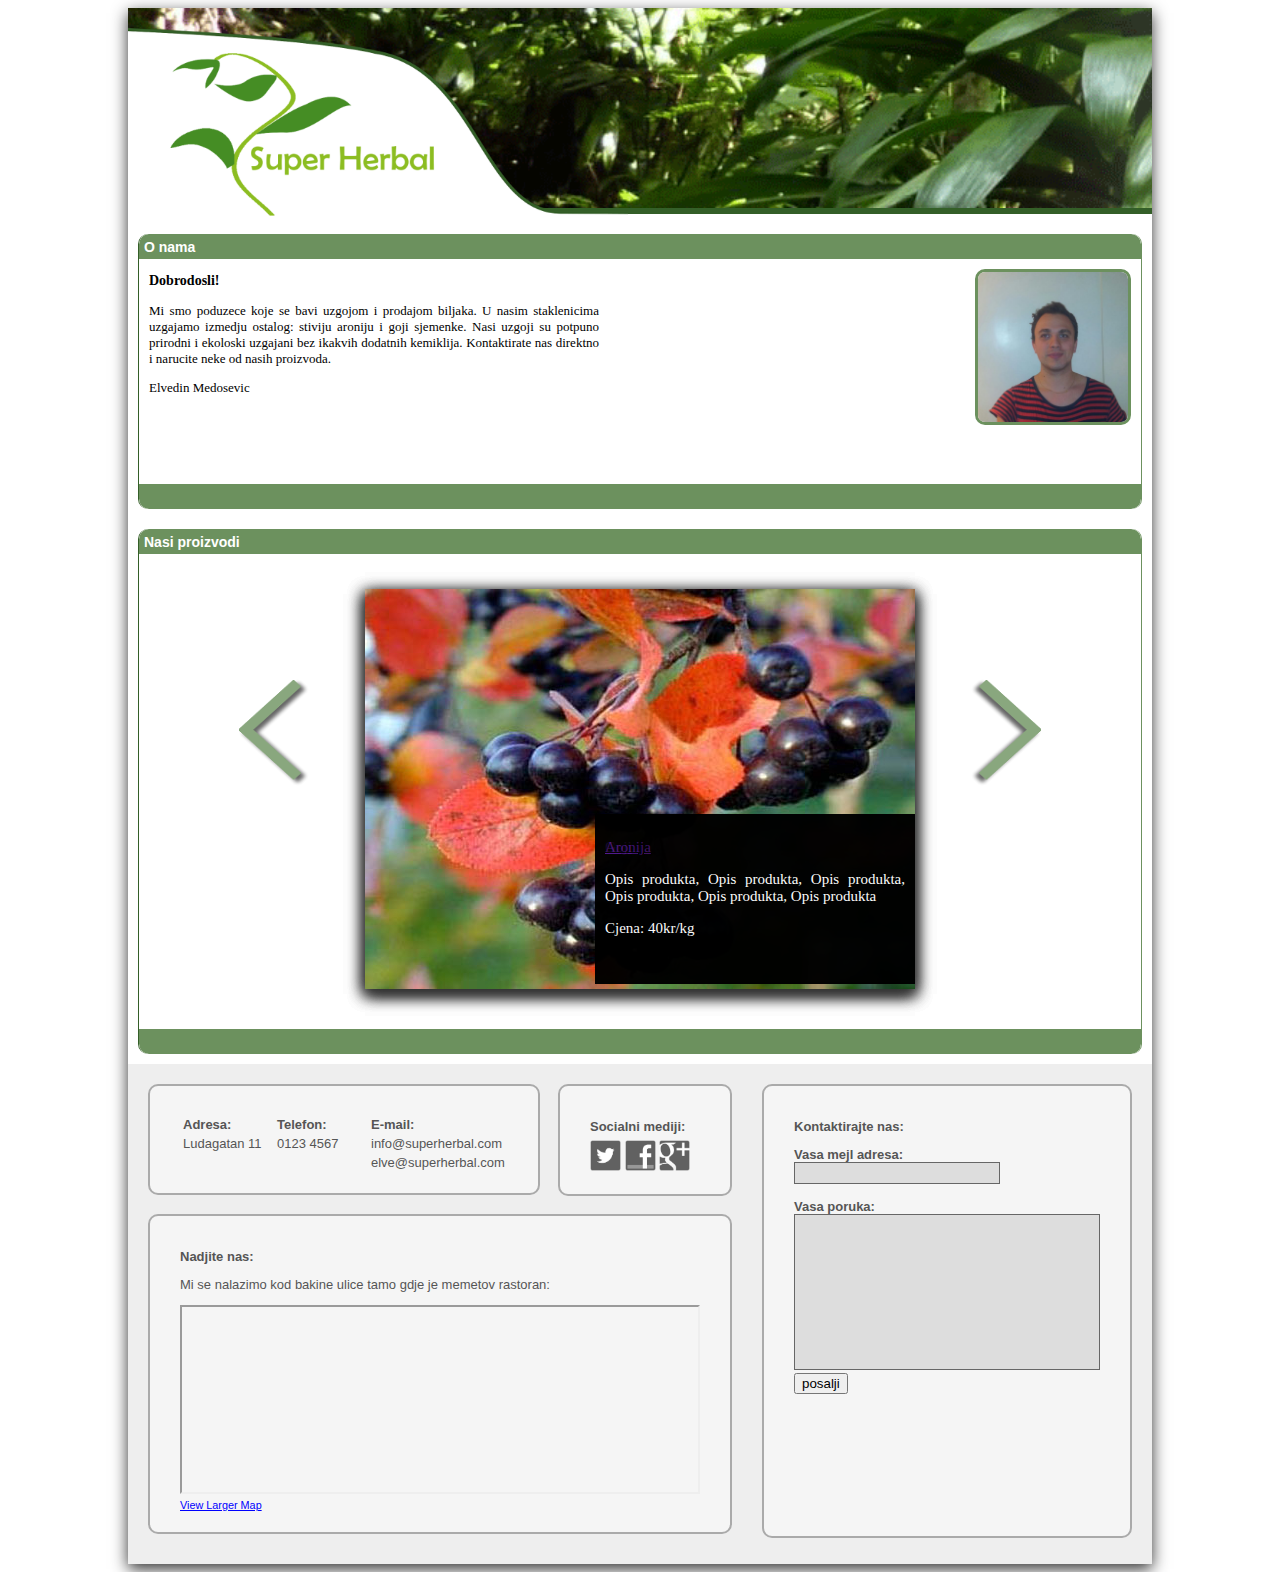
<file: web/index.html>
<!DOCTYPE html>
<html>
  <head>
    <meta http-equiv="Content-Type" content="text/html; charset=utf-8">
    <link rel="stylesheet" type="text/css" href="style.css">
  </head>
  <body>
    <div id="wraper" class="centered" style ="width:1024px;">
      <div id="header">
    	<img id="header_logo" src="images/superlogo.png" />
  	<!--
    <ul id="nav">
  		<li><a id="button_about_us" class="button" href="about_us.html" target="main_window">Pocetna</a></li>
  		<li><a id="button_contact" class="button" href="contact.html" target="main_window">Kontakt</a></li>
  		<li><a id="button_find_us" class="button" href="find_us.html" target="main_window">Nadjite nas</a></li>
  		<li>
  			<a class="button" href="products.html" target="main_window">Nasa ponuda</a>
  			<ul>
  				<li><a id="button_products_stevia" href="stevia.html" target="main_window">Stevia</a></li>
  				<li><a id="button_products_goji" href="goji.html" target="main_window">Goji</a></li>
  				<li><a id="button_products_aronija" href="aronija.html" target="main_window">Aronija</a></li>
  			</ul>
  		</li>
  	</ul>
  -->
      </div>
      <div id="content">
  	<!--
  <iframe  src="about_us.html" name="main_window" id="main_window" scrolling="no">
  </iframe>
  -->
        <div id="content_box">
          <div class="header"><h3><span class="editable" id="about_us_header">O nama</span></h3></div>
            <img id="portrait" class="editable" src="images/Dejan_Marlovic.png" />
            <div style="width:450px; margin:10px; position:relative;">
              <p style="font-weight:bold;font-size:14px;font-family:Segoe Script;"><span id="welcome" class="editable">Dobrodosli!</span></p>
              <p  style="font-family:Segoe Script;">
              <span id="welcome_description" class="editable"> 
              Mi smo poduzece koje se bavi  uzgojom i prodajom biljaka. U nasim staklenicima
              uzgajamo izmedju ostalog: stiviju aroniju i goji sjemenke.
              Nasi uzgoji su  potpuno prirodni i ekoloski uzgajani
              bez ikakvih dodatnih kemiklija. Kontaktirate nas direktno i narucite neke  od nasih proizvoda.
              </span></p>
              <p style="font-family:Segoe Script;"><span id="signature" class="editable">Elvedin Medosevic</span></p>
            </div>
            <div class="footer"></div>     
        </div>
        <div id="content_box" style="height:500px;">
          <div class="header"><h3><span class="editable" id="our_products_header">Nasi proizvodi</span></h3></div>
          <img id="left_arrow_green" src="images/arrow_green.png" />
          <img id="right_arrow_green" src="images/arrow_green.png" />
            <div class="slide">
              <div class="product_description">
                <p><a href="http://sv.wikipedia.org/wiki/S%C3%B6tflockelsl%C3%A4ktet" target="" id="stevia_link" class="editable">Stevia</a></p>
                <p>
                <span id="stevia_description" class="editable">
                   Opis produkta, 
                   Opis produkta, 
                   Opis produkta,
                   Opis produkta,
                   Opis produkta,
                   Opis produkta
                 </span>
                </p>
               <span class="editable" id="stevia_price">Cjena: 40kr/kg</span>
              </div>
              <img class="product_image editable" src="images/stevia.jpg" />
            </div>
            <div class="slide">
              <div class="product_description">
                <p><a href="" target="blank" id="goji_link" class="editable">Goji</a></p>
                <p>
                  <span class="editable" id="goji_description">
                   Opis produkta, 
                   Opis produkta, 
                   Opis produkta,
                   Opis produkta,
                   Opis produkta,
                   Opis produkta
                  </span>
                </p>
                <span class="editable" id="goji_price">Cjena: 40kr/kg</span>
              </div>
              <img class="product_image editable" src="images/goji.jpg" />
          </div>
          <div class="slide">
            <div class="product_description">
              <p><a href="" target="blank" class="editable">Aronija</a></p>
              <p class="editable" id="aronija_description">
                 Opis produkta, 
                 Opis produkta, 
                 Opis produkta,
                 Opis produkta,
                 Opis produkta,
                 Opis produkta
               </p>
               <span class="editable" id="aronija_price">Cjena: 40kr/kg</span>
            </div>
            <img class="product_image editable" class="editable" src="images/aronija.jpg" />
          </div>
          <div class="footer"></div>
        </div>
      </div>	
      <div id="footer">
        <div class="footer_box" style="left:20px;">
          <table id="contact_info">
            <tr>
              <th>Adresa:</th>
              <th>Telefon:</th>
              <th>E-mail:</th>
            </tr>
            <tr>
              <td> <span class="editable" id="address">Ludagatan 11</span></td>
              <td> <span class="editable" id="telefon">0123 4567</span></td>
              <td> <span class="editable" id="email">info@superherbal.com</span></td>
            </tr>
            <tr>
              <td></td>
              <td></td>
              <td><span class="editable" id="second_email">elve@superherbal.com</span></td>
            </tr>
          </table>
        </div>
        <div class="footer_box" style="left:430px;">
          <p style="width:110px; margin-bottom:6px;">Socialni mediji:</p>
          <img class="social_logo" src="images/twitter.png" />
          <img class="social_logo" src="images/facebook.png" />
          <img class="social_logo" src="images/gplus.png" />
        </div>
        <div class="footer_box" style="right:20px; height:410px;">
          <p style="width:150px;">Kontaktirajte nas:</p>
          <form action="http://www.appfoundry.se/superherbal/mailserver.php" id="contact_form" method="POST">
            <label for="email_input">Vasa mejl adresa:</label>
            <br />
            <input id="email_input" type="email" name="email" required />
            <br />
            <br />
            <label for="message_area">Vasa poruka:</label>
            <br />
            <textarea name="message" id="message_area" maxlength="1024"></textarea>
            <br />
            <input type="submit" value="posalji" id="send" />
          </form>
        </div>
        <div class="footer_box" style="top:150px;left:20px;">
          <p style="width:150px;"><span class="editable" id="find_us_header">Nadjite nas:</span></p>
          <p style="font-weight:normal; width:516px;"><span class="editable" id="find_us_description">Mi se nalazimo kod bakine ulice tamo gdje je memetov rastoran:</span></p>
          <iframe id="map" scrolling="no" src="https://maps.google.se/maps?q=google+maps+lundagatan+11&amp;ie=UTF8&amp;hq=&amp;hnear=Lundagatan+11,+171+63+Solna&amp;gl=se&amp;t=m&amp;z=14&amp;ll=59.353993,18.001813&amp;output=embed"></iframe><br /><small><a href="https://maps.google.se/maps?q=google+maps+lundagatan+11&amp;ie=UTF8&amp;hq=&amp;hnear=Lundagatan+11,+171+63+Solna&amp;gl=se&amp;t=m&amp;z=14&amp;ll=59.353993,18.001813&amp;source=embed" style="color:#0000FF;text-align:left;">View Larger Map</a></small>
        </div>
      </div>
    </div>
    <script type="application/dart" src="index.dart"></script>
    <script src="packages/browser/dart.js"></script>
  </body>
</html>
</file>
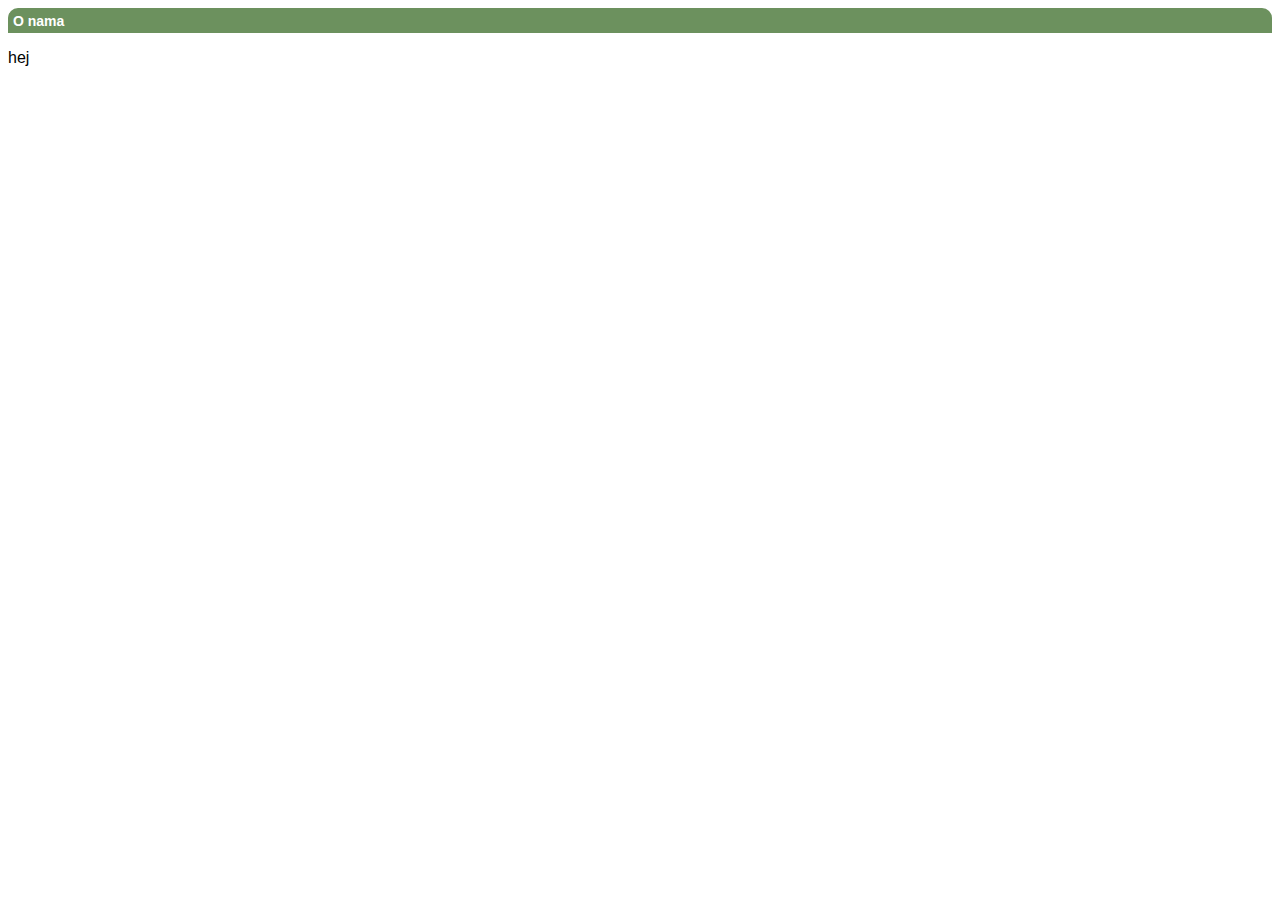
<file: web/about_us.html>
<!DOCTYPE html>
<html>
	<head>
		<meta http-equiv="Content-Type" content="text/html; charset=utf-8">
		<link rel="stylesheet" type="text/css" href="style.css">
	</head>
	<body>
    <div class="header"><h3 class="editable" id="about_us_header">O nama</h3></div>
    <div class="body">
      <!--<img id="about_us_image" class="editable" src="images/green_house.jpg" />-->
      <p class="editable" id="about_us_paragraph">1 Super Herbal je poduzece koje se bavi uzgojom i prodajom biljaka... </p>
    </div>
    <script type="application/dart" src="about_us.dart"></script>
    <script src="packages/browser/dart.js"></script>
	</body>
</html>
</file>
<file: web/style.css>
/*
#8C7724
#908F28
#458D24
#238B40
#248C7A
#1D5F86
c3f1b1

*/
#edit_button
{
  text-align:center;
  height:15px;
  font-weight:bold;
  position:absolute;
  z-index:99;
  line-height:0px;
  padding:0;
}
span.editable
{
 display:inline-block; 
}
h4
{
  padding-bottom:40px;
}
a,p,h1,h2,h3,td,tr,span
{
  position:relative;
}
.centered 
{
  position:relative;
  margin-left:auto;
  margin-right:auto;
  display:block;
  box-shadow:0px 5px 15px #333;
}
html
{
	font-family:arial;
}
p
{
	text-align:justify;
}
img#header_logo
{
	position:absolute;
	left:0px;
	top:20px;
	width:500px;
}
img#portrait
{
  height:150px;
  position:absolute;
  right:10px; top:35px;
  border:3px solid #6c915e;
  border-radius:10px;
}
div#header, div#content, div#footer,p
{
	padding:0px;
}
div#header
{
	height:200px;
	background-image:url("images/header_background_1.png");
	background-repeat:no-repeat;
	background-size:cover;
	border-bottom:6px solid #345f28;
}
div#content
{
	background-color:#fff;
	z-index:1;
}
div#content_box
{
  font-size:13px;
  margin:20px 10px 10px 10px;
  background-color:white;
  position:relative;
  min-height:250px;
  padding-bottom:25px;
  overflow:hidden;
  border-left:1px solid #345f28; border-right:1px solid #6c915e;
  border-radius:10px;
}

div.header
{
  position:relative;
  height:25px;
  overflow:hidden;
  background-color:#6c915e;/*#487636*/
  color:white;
  border-top-left-radius:10px;
  border-top-right-radius:10px;
}
div.footer
{
  position:absolute;
  border-bottom-left-radius:10px;
  border-bottom-right-radius:10px;
  background-color:#6c915e;/*#487636*/
  width:100%;height:25px;
  bottom:0px;
}
div.header h3
{
  margin:5px;
  font-size:14px;
  text-align:left;
}
div.slide
{
  position:absolute;
  top:60px;
  left:226px;
  width:550px;height:400px;
  box-shadow:0px 5px 15px #333;
}
@-webkit-keyframes slide_out_right
{
  from 
  {
    left:226px;
    opacity:1;
  }
  to
  {
    opacity:0;
    left:1024px;
  }
}
@-webkit-keyframes slide_out_left
{
  from 
  {
    left:226px;
    opacity:1;
  }
  to
  {
    opacity:0;
    left:-550px;
  }
}
@-webkit-keyframes slide_in_left
{
  from 
  {
    opacity:0;
    left:1024px;
  }
  to
  {
    opacity:1;
    left:226px;
  }
}
@-webkit-keyframes slide_in_right
{
  from 
  {
    opacity:0;
    left:-550px;
  }
  to
  {
    opacity:1;
    left:226px;
  }
}
div.product_description
{
  position:absolute;
  background-color:black;
  opacity:0.7;
  width:300px;
  height:150px;
  z-index:2;
  bottom:5px;
  right:0px;
  font-family:Segoe Script;
  color:white;
  padding:10px;
  font-size:15px;
}
img#goji_berries_image
{
  width:100%;
  margin:0px;
}
img.product_image
{
  width:100%;
  margin:0px;
  z-index:1;
}
img#left_arrow_green,img#right_arrow_green
{
  width:70px;
  height:107px;
  position:absolute;
  right:100px;
  top:150px;
  opacity:0.8;
  z-index:2;
}
img#left_arrow_green
{
  left:100px;
  -webkit-transform:scaleX(-1);
}
input#email_input
{
  border:1px solid #666;
  width:200px;
  height:18px;
  background-color:#ddd;
}
textarea#message_area
{
  border:1px solid #666;
	height:150px;width:300px;
	resize:none;
	background-color:#ddd;
}
textarea
{
  resize:none;
}
img#about_us_image
{
	width:1000px; height:350px;
}
img#stevia_image
{
	width:250px;
}
img#aronija_image
{
	width:250px;
}
iframe#main_window
{
	border:0px;
	width:100%;height:500px;
}
/*navigation menu*/
ul#nav 
{
	position:absolute;
	right:20px;
	height:32px;
	width:560px;
	background-color:#345f28;
	padding:8px 10px 6px 17px;
	border-top-left-radius:10px;
	border-top-right-radius:10px;
	z-index:4;
	top:140px;
	opacity:0.9;
}
ul#nav ul, ul#nav ul ul
{
	display:none;
	position:absolute;
	width:178px;
	padding:0px;
	padding-top:5px;
	border-bottom-left-radius:10px;
	border-bottom-right-radius:10px;
	z-index:2;
	transition:height 0.3s;
	-webkit-transition:height 0.3s;
}
ul#nav, ul#nav ul, ul#nav ul ul
{
	list-style-type:none;
}
ul#nav li
{
	display:inline;
	font-size:28px;
	position:relative;
	padding:0;
}
ul#nav li:hover > ul
{
	display:block;
	-webkit-animation:fadeIn 0.5s;
}
a.button
{
	background:-webkit-linear-gradient(top,#8cab21 0%,#678f5b 40%, #678f5b 60%);
	width:120px;
	border-top-left-radius:10px;
	border-top-right-radius:10px;
	color:#fff;
	font-size:20px;
	padding:5px 20px 5px 20px;
	text-decoration:none;
	border:2px solid #487636;
}
a.button:hover
{
	background:-webkit-linear-gradient(top,#8cbd21 10%,#bfef54 45%, #8cbd21 65%);
}
ul#nav li ul li a 
{
	position:relative;
	text-decoration:none;
	color:#fff;
	font-size:20px;
	position:relative;
	display:block;
	padding:5px 20px 5px 20px;
	font-size:17px;
	background-color:#345f28;
	z-index:4;
	box-shadow:0px 7px 7px #555;
}
ul#nav li ul li a:hover 
{
	background-color:#8cbd21;
}
ul#nav ul li:last-child > a
{
	border-bottom-left-radius: 10px;
	border-bottom-right-radius: 10px;
}
/*footer*/
div#footer
{
  position:relative;
	background-color:#eee;
	color:#333;
	height:500px;
	z-index:0;
}
table#contact_info th
{
  padding-top:9px;
}
table#contact_info th, table#contact_info td
{
	width:90px;
	text-align:left;
}
div.footer_box
{
  position:absolute;
  padding:20px 30px 20px 30px;
	background-color:#f5f5f5;
	color:#555;
	display:inline-block;
	font-size:13px;
	top:20px;
	border:2px solid #aaa;
	border-radius:10px;
}
div.footer_box iframe#map
{
  width:516px;height:185px;

}
div.footer_box label, div.footer_box p
{
  font-weight:bold;
}
img.social_logo
{
  width:31px;
}

/*animations*/
@-webkit-keyframes fadeIn
{
	from { opacity:0; }  
	to { opacity:1; }
}
@-webkit-keyframes fadeOut
{
	from { opacity:1; }  
	to { opacity:0; }
}
#property_window
{
 position:absolute;
 top:20px;
 left:25%;
 width:50%;
 padding:16px;
 border:16px solid orange;
 background-color:white;
}
div#fullscreen
{
  position:fixed;
  top:0; left:0;
  width:100%; height:100%;
  background-color:rgba(255,255,255,0.7);
  z-index:1002;
}
</file>
